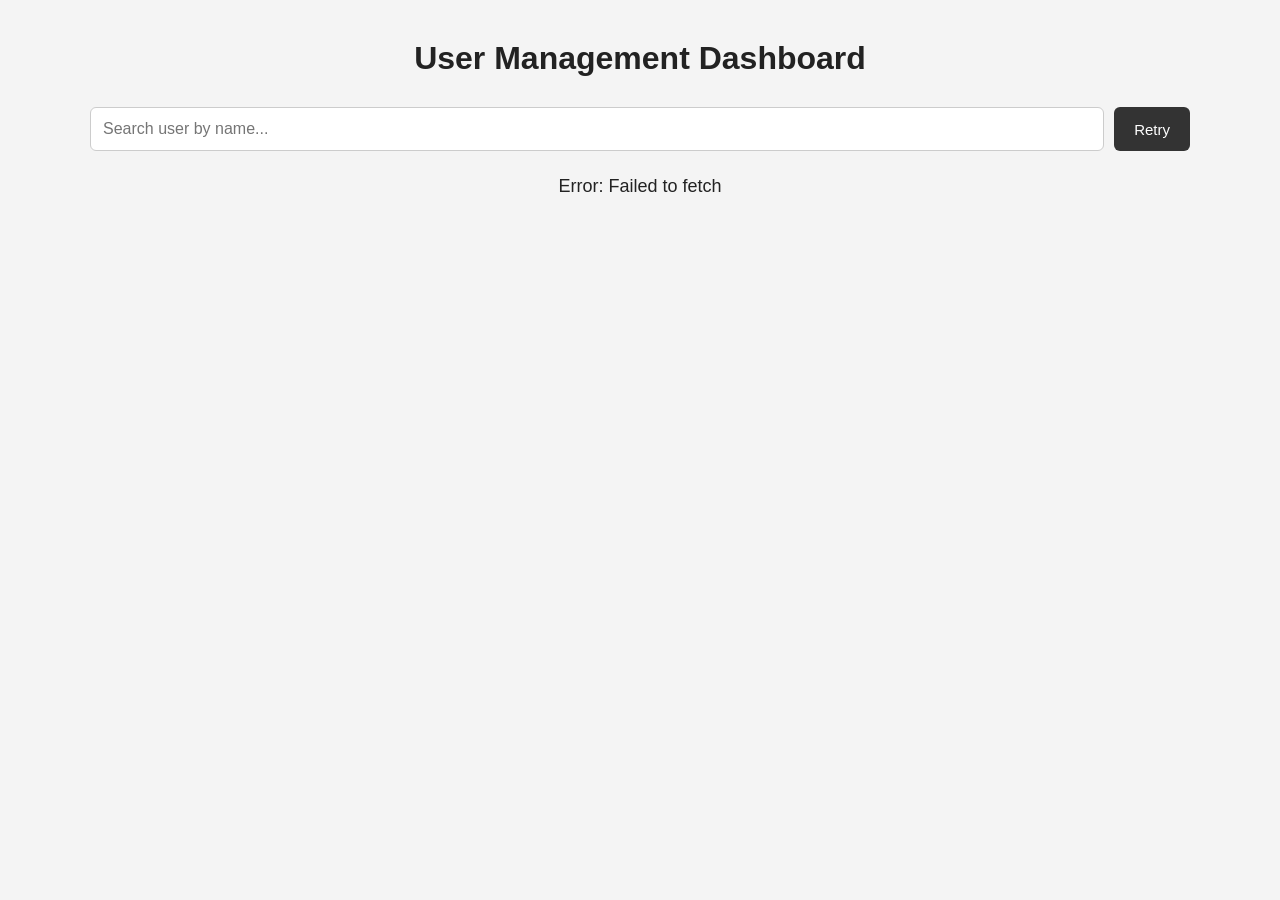
<file: index.html>
<!DOCTYPE html>
<html lang="en">

<head>
    <meta charset="UTF-8">
    <meta name="viewport" content="width=device-width, initial-scale=1.0">

    <title>User Management Dashboard</title>

    <link rel="stylesheet" href="style.css">
</head>

<body>

    <main class="container">

        <h1>User Management Dashboard</h1>

        <div class="controls">

            <input
                type="text"
                id="searchInput"
                placeholder="Search user by name..."
            >

            <button id="retryButton">Retry</button>

        </div>

        <div id="status"></div>

        <section id="usersContainer"></section>

    </main>

    <script type="module" src="./app.js"></script>

</body>

</html>
</file>
<file: style.css>
* {
    box-sizing: border-box;
    margin: 0;
    padding: 0;
}

body {
    font-family: Arial, sans-serif;
    background-color: #f4f4f4;
    color: #222;
}

.container {
    width: 90%;
    max-width: 1100px;
    margin: 40px auto;
}

h1 {
    text-align: center;
    margin-bottom: 30px;
}

.controls {
    display: flex;
    gap: 10px;
    margin-bottom: 25px;
}

#searchInput {
    flex: 1;
    padding: 12px;
    border: 1px solid #ccc;
    border-radius: 6px;
    font-size: 16px;
}

button {
    padding: 12px 20px;
    border: none;
    border-radius: 6px;
    cursor: pointer;
    font-size: 15px;
}

#retryButton {
    background-color: #333;
    color: white;
}

#retryButton:hover {
    opacity: 0.85;
}

#status {
    text-align: center;
    margin-bottom: 20px;
    font-size: 18px;
}

#usersContainer {
    display: grid;
    grid-template-columns: repeat(3, 1fr);
    gap: 20px;
}

.user-card {
    background-color: white;
    padding: 20px;
    border-radius: 10px;
    box-shadow: 0 2px 8px rgba(0, 0, 0, 0.1);
}

.user-card h2 {
    margin-bottom: 15px;
}

.user-card p {
    margin-bottom: 8px;
}

.user-card button {
    margin-top: 15px;
    background-color: #222;
    color: white;
}

@media (max-width: 800px) {

    #usersContainer {
        grid-template-columns: repeat(2, 1fr);
    }

}

@media (max-width: 550px) {

    .controls {
        flex-direction: column;
    }

    #usersContainer {
        grid-template-columns: 1fr;
    }

}
</file>
